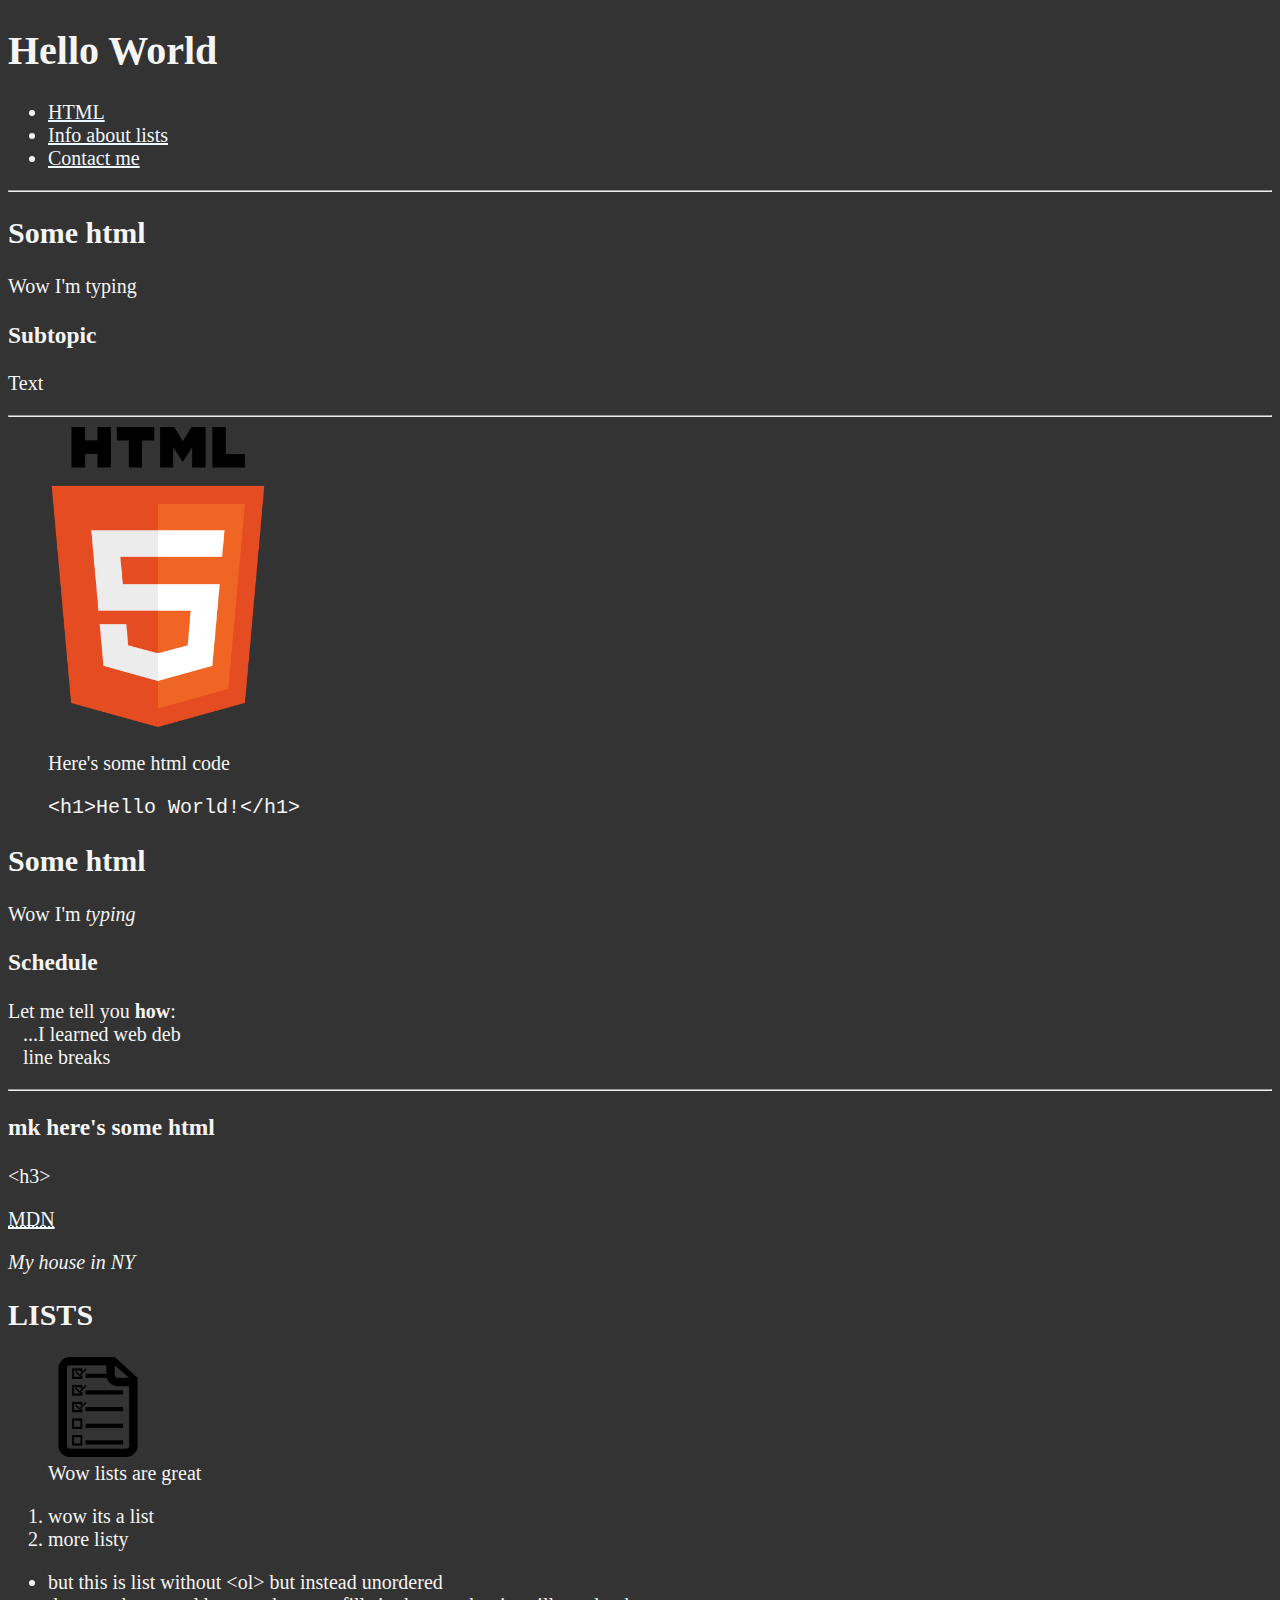
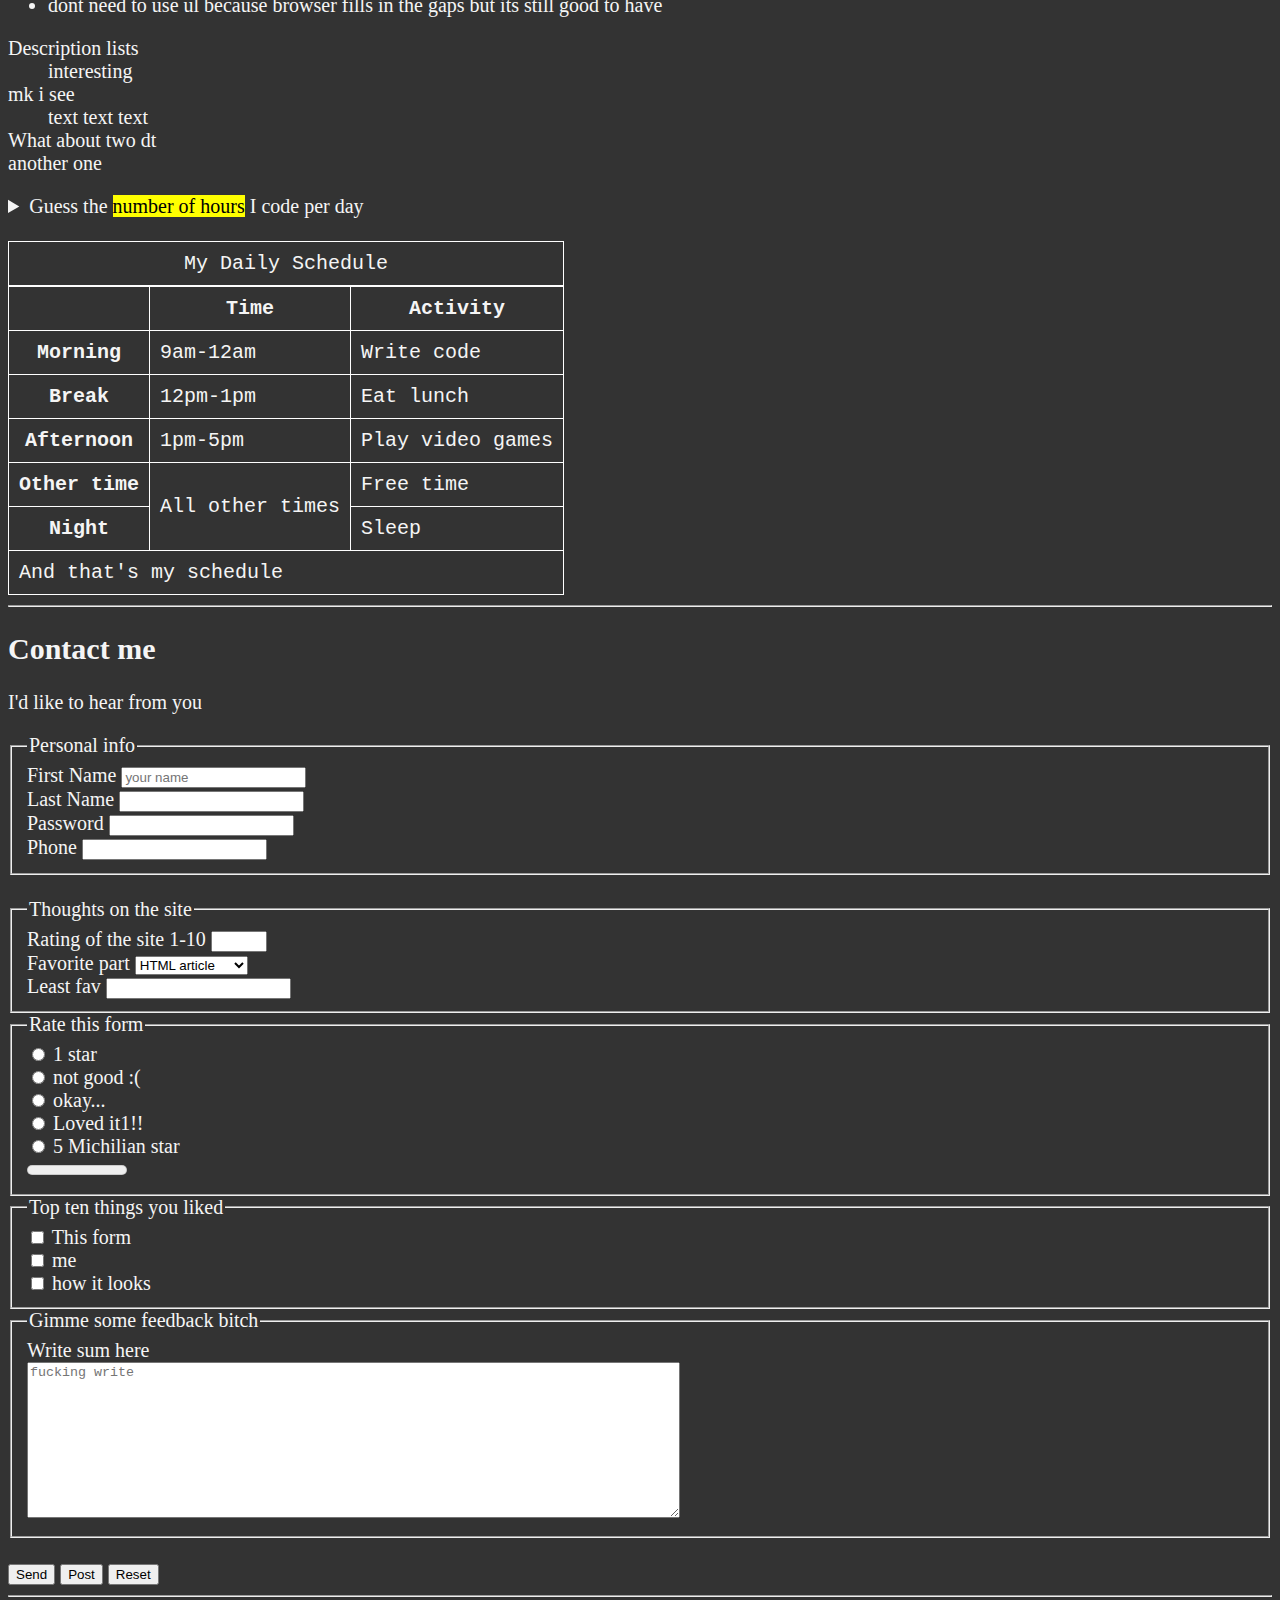
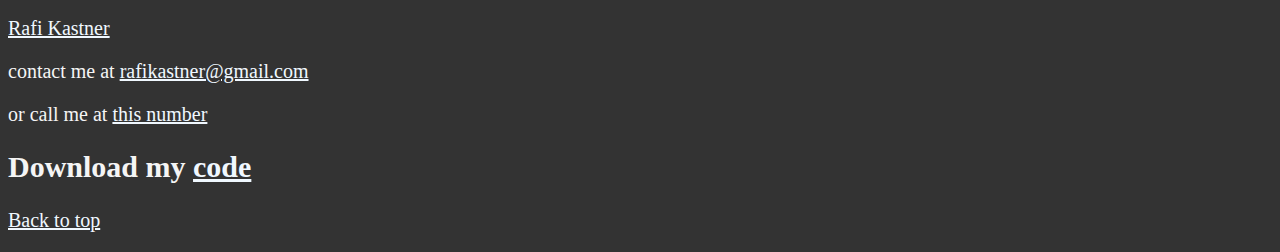
<file: 01_lesson/index.html>
<!DOCTYPE html>
<html lang="en">
<head>
    <meta charset="UTF-8">
    <meta name="author" content="Rafi Kastner">
    <meta name="description" content="For html tutorial">
    <title>Web page</title>
    <link rel="stylesheet" href="main.css">
</head>
<body>
    <header>
        <h1>Hello World</h1>
        <nav aria-label="primary-navigation">
            <ul>
                <li>
                    <a href="#html">HTML</a>
                </li>
                <li>
                    <a href="#lists">Info about lists</a>
                </li>
                <li>
                    <a href="#contact">Contact me</a>
                </li>
            </ul>
        </nav>
    </header>
    <hr>

    <main>
        <h2>Some html</h2>
        <article>
            <p>Wow I'm typing</p>
            <h3>Subtopic</h3>
            <p>Text</p>
            <hr>
        </article>
        <section id="html">
            <article>
                <img src="img/HTML5_logo.png" alt="HTML5 Logo" title="Learning HTML" width="300" height="300">
                <figure>
                    <figcaption>Here's some html code</figcaption>
                    <p>
                        <code>&lt;h1&gt;Hello World!&lt;/h1&gt;</code>
                    </p>
                </figure>
                <h2>Some html</h2>
                <p>Wow I'm <em>typing</em></p>
            </article>
        
            <article>
                <h3>Schedule</h3>
                <p>Let me tell you <strong>how</strong>:
                    <br>&nbsp;&nbsp;&nbsp;...I learned web deb
                    <br>&nbsp;&nbsp;&nbsp;line breaks
                </p>
                <hr>
                <h3>mk here's some html</h3>
                <p>&lt;h3&gt;</p>
                <p><abbr title="Mozilla Developer Network"><a href="https://developer.mozilla.org/">MDN</a></abbr></p>
                <address>
                    My house in NY
                </address>
            </article>
        </section>
        <!--comments-->
        <div></div> <!--has no meaning but can be used for like anything-->
        <span></span> <!--also has like no meaning on its own but is used for inline styling-->
        <section id="lists">
            <h2>LISTS</h2>
            <article>
                <figure>
                    <img src="img/list.png" alt="List cartoon" title="lists" width="100" height="100" loading="lazy">
                    <figcaption>
                        Wow lists are great
                    </figcaption>
                </figure>
                <ol>
                    <li>wow its a list</li>
                    <li>more listy</li>
                </ol>
                <ul>
                    <li>but this is list without &lt;ol&gt; but instead unordered</li>
                    <li>dont need to use ul because browser fills in the gaps but its still good to have</li>
                </ul>
                <dl>
                    <dt>Description lists</dt>
                    <dd>interesting</dd>
                    <dt>mk i see</dt>
                    <dd>text text text</dd>
                    <dt>What about two dt</dt>
                    <dt>another one</dt>
                </dl>
            </article>
            <aside>
                <details>
                    <summary>Guess the <mark>number of hours</mark> I code per day</summary>
                    <p>I start at like <time datetime="08:00">8 am</time> and write for <time datetime="PT2H">2 hours</time> hours every morning</p>
                </details>
            </aside>
            <br>
            <table>
                <caption>My Daily Schedule</caption>
                <thead>
                    <tr>
                        <th>&nbsp;</th>
                        <th scope="col">Time</th>
                        <th scope="col">Activity</th>
                    </tr>
                </thead>
                <tbody>
                    <tr>
                        <th scope="row">Morning</th>
                        <td>
                            <time datetime="08:00">9am</time>-<time datetime="11:00">12am</time>
                        </td>
                        <td>Write code</td>
                    </tr>
                    <tr>
                        <th scope="row">Break</th>
                        <td>
                            <time datetime="12:00">12pm</time>-<time datetime="13:00">1pm</time>
                        </td>
                        <td>Eat lunch</td>
                    </tr>
                    <tr>
                        <th scope="row">Afternoon</th>
                        <td>
                            <time datetime="13:00">1pm</time>-<time datetime="17:00">5pm</time>
                        </td>
                        <td>Play video games</td>
                    </tr>
                    <tr>
                        <th scope="row">Other time</th>
                        <td rowspan="2">All other times</td>
                        <td>Free time</td>
                    </tr>
                    <tr>
                        <th scope="row">Night</th>
                        <td>Sleep</td>
                    </tr>
                </tbody>
                <tfoot>
                    <tr>
                        <td colspan="3">And that's my schedule</td>
                    </tr>
                </tfoot>
            </table>
        </section>

        <hr>

        <section id="contact">
            <h2>Contact me</h2>
            <p>I'd like to hear from you</p>

            <form action="https://httpbin.org/get" method="get">
                <fieldset>
                    <legend>Personal info</legend>
                    <div>
                        <label for="firstName">First Name</label>
                        <input type="text" name="firstName" id="firstName" placeholder="your name" autocomplete="on" required>
                    </div>
                    <div>
                        <label for="lastName">Last Name</label>
                        <input type="text" name="lastName" id="lastName" autocomplete="on" required>
                    </div>
                    <div>
                        <label for="password">Password</label>
                        <input type="password" name="password" id="password" required>
                    </div>
                    <div>
                        <label for="phone">Phone</label>
                        <input type="tel" name="phone" id="phone" pattern="[0-9]{3}[0-9]{3}[0-9]{4}">
                    </div>
                </fieldset>
                <br>
                <fieldset>
                    <legend>Thoughts on the site</legend>
                    <div>
                        <label for="rating">Rating of the site 1-10</label>
                        <input type="number" name="rating" id="rating" min="0" max="10" step="1">
                    </div>
                    <div>
                        <label for="part">Favorite part</label>
                        <select name="part" id="part">
                            <optgroup label="Random HTML stuff">
                                <option value="html" selected>HTML article</option>
                                <option value="lists">Lists section</option>
                            </optgroup>
                            <optgroup label="other">
                                <option value="schedule">My schedule</option>
                            </optgroup>
                        </select>
                    </div>
                    <div>
                        <label for="least fav">Least fav</label>
                        <input type="text" name="least fav" id="least fav" list="least-fav-list">
                        <datalist id="least-fav-list">
                            <option value="HTML">How my site is layed out</option>
                            <option value="Articles">The content</option>
                            <option value="schedule">My schedule just really bugs you</option>
                            <option value="other"></option>
                        </datalist>
                    </div>
                </fieldset>
                <fieldset>
                    <legend>Rate this form</legend>
                    <div id="buttons">
                        <div id="1">
                            <input type="radio" name="rating" id="1 star" value="1">
                            <label for="1 star">1 star</label>
                        </div>
                        <div id="2">
                            <input type="radio" name="rating" id="not good" value="2">
                            <label for="not good">not good :&#40;</label>
                        </div>
                        <div id="3">
                            <input type="radio" name="rating" id="okay" value="3">
                            <label for="okay">okay...</label>
                        </div>
                        <div id="4">
                            <input type="radio" name="rating" id="loved it" value="4">
                            <label for="loved it">Loved it1!!</label>
                        </div>
                        <div id="5">
                            <input type="radio" name="rating" id="5 michilian star" value="5">
                            <label for="5 michilian star">5 Michilian star</label>
                        </div>
                    </div>
                    <meter id="meter" min="0" max="5" value="0" low="2" high="4" optimum="5">0</meter>
                    <script>
                        var parent = document.getElementById("buttons");
                        var children = parent.children;

                        for (var i=0; i < children.length; i++) {
                            let input = children[i].getElementsByTagName('input')[0];
                            input.addEventListener('click', () => {
                                document.getElementById("meter").value = input.value;
                            })
                        }
                    </script>
                </fieldset>
                <fieldset>
                    <legend>Top ten things you liked</legend>
                    <div>
                        <input type="checkbox" name="liked" id="this form" value="this form">
                        <label for="this form">This form</label>
                    </div>
                    <div>
                        <input type="checkbox" name="liked" id="me" value="me">
                        <label for="me">me</label>
                    </div>
                    <div>
                        <input type="checkbox" name="liked" id="how it looks" value="how it looks">
                        <label for="how it looks">how it looks</label>
                    </div>
                </fieldset>
                <fieldset>
                    <legend>Gimme some feedback bitch</legend>
                    <label>Write sum here
                        <br>
                        <textarea name="message" id="message" cols="79" rows="10" placeholder="fucking write"></textarea>
                    </label>
                </fieldset>
                <br>
                <button type="sumbit">Send</button>
                <button type="submit" formaction="https://httpbin.org/post" formmethod="post">Post</button>
                <button type="reset">Reset</button>
            </form>
        </section>
    </main>
    <hr>
    <footer>
        <p>
            <a href="about.html">Rafi Kastner</a>
        </p>
        <p>contact me at 
            <a href="mailto:rafikastner@gmail.com">rafikastner@gmail.com</a>
        </p>
        <p>or call me at
            <a href="tel:+19293172978">this number</a>
        </p>
        <h2>Download my 
            <a href="index.html" download>code</a>
        </h2>
        <p><a href="#">Back to top</a></p>
    </footer>
</body>

</html>
</file>
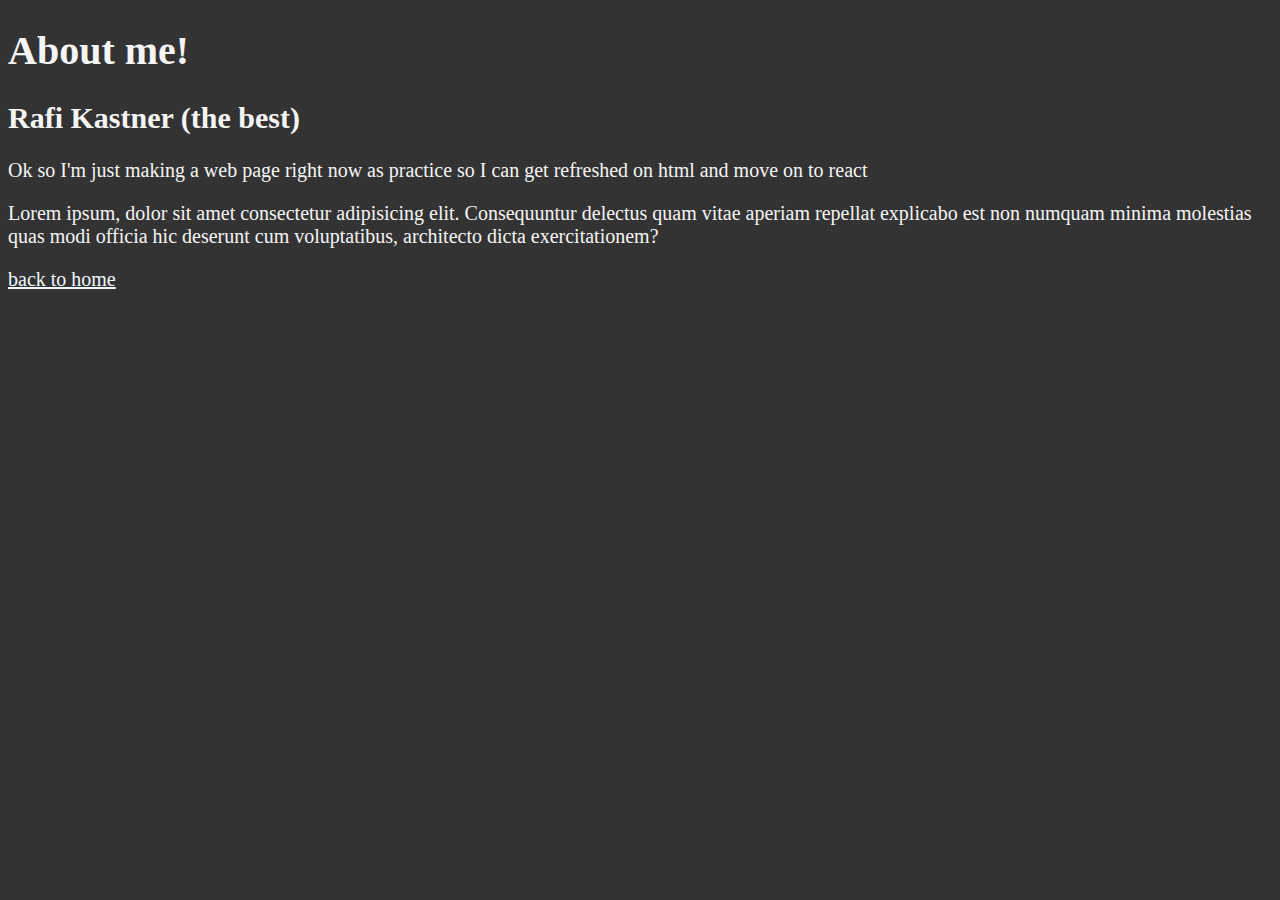
<file: 01_lesson/about.html>
<!DOCTYPE html>
<html lang="en">
<head>
    <meta charset="UTF-8">
    <meta name="viewport" content="width=device-width, initial-scale=1.0">
    <title>About Me</title>
    <link rel="stylesheet" href="main.css">
</head>
<body>
    <h1>About me!</h1>
    <h2>Rafi Kastner (the best)</h2>
    <p>Ok so I'm just making a web page right now as practice so I can get refreshed on html and move on to react</p>
    <p>Lorem ipsum, dolor sit amet consectetur adipisicing elit. Consequuntur delectus quam vitae aperiam repellat explicabo est non numquam minima molestias quas modi officia hic deserunt cum voluptatibus, architecto dicta exercitationem?</p>
    <p>
        <a href="/">back to home</a>
    </p>
</body>
</html>
</file>
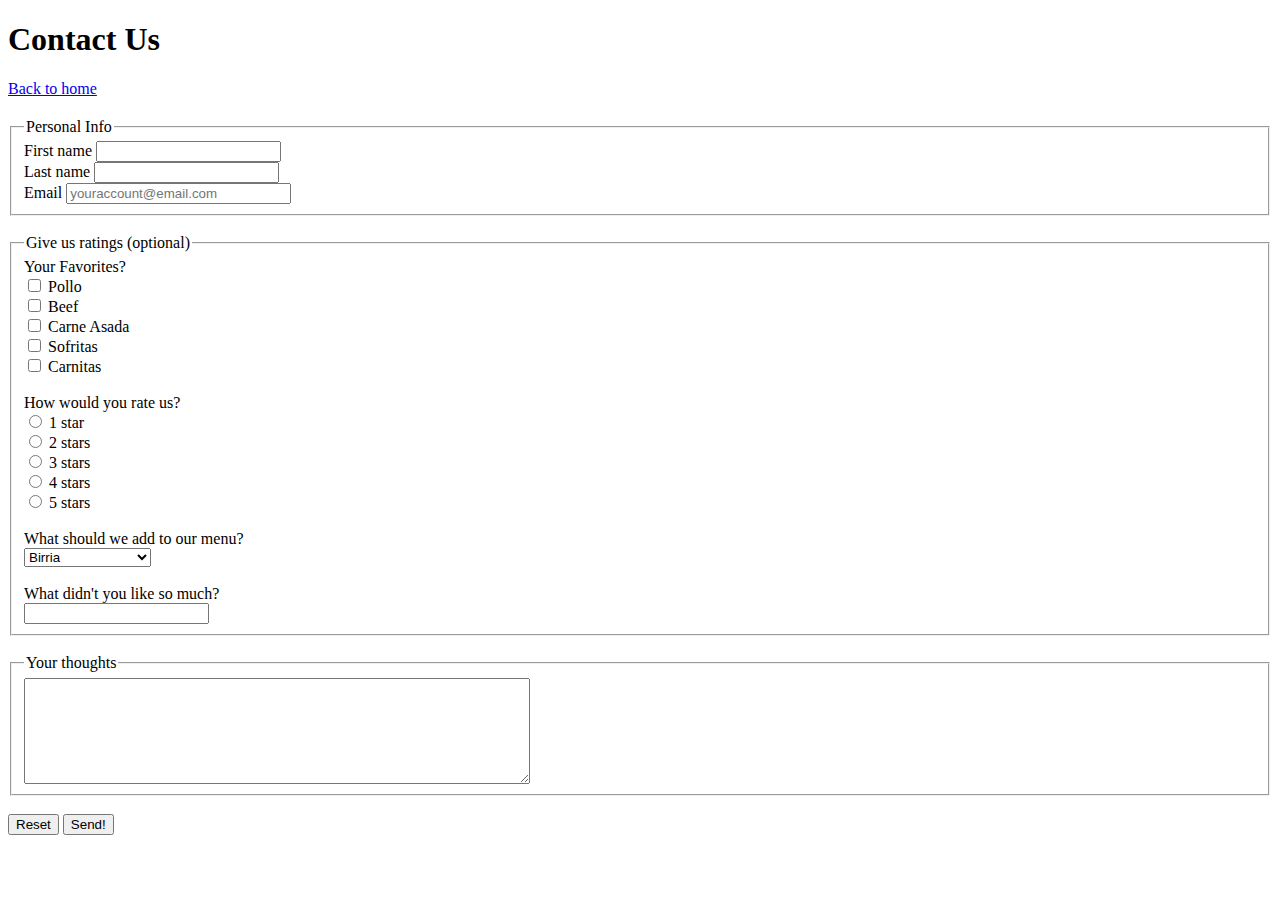
<file: project/contact.html>
<!DOCTYPE html>
<html lang="en">
<head>
    <meta charset="UTF-8">
    <meta name="viewport" content="width=device-width, initial-scale=1.0">
    <title>Los Tacos No.1</title>
</head>
<body>
    <header>
        <h1>Contact Us</h1>
        <nav>
            <a href="index.html">Back to home</a>
        </nav>
    </header>
    <body>
        <h2></h2>
        <form action="https://httpbin.org/post" method="post">
            <fieldset>
                <legend>Personal Info</legend>
                <div>
                    <label for="first">First name</label>
                    <input type="text" name="first" id="first" marked required autocomplete="on">
                </div>
                <div>
                    <label for="last">Last name</label>
                    <input type="text" name="last" id="last">
                </div>
                <div>
                    <label for="email">Email</label>
                    <input type="email" name="email" id="email" type="email" required autocomplete="on" placeholder="youraccount@email.com" size="25">
                </div>
            </fieldset>
            <br>
            <fieldset>
                <legend>Give us ratings (optional)</legend>
                <div id="favorites">
                    <span>Your Favorites?</span>
                    <div>
                        <input type="checkbox" name="pollo" id="pollo">
                        <label for="pollo">Pollo</label>
                    </div>
                    <div>
                        <input type="checkbox" name="beef" id="beef">
                        <label for="beef">Beef</label>
                    </div>
                    <div>
                        <input type="checkbox" name="carne asada" id="carne asada">
                        <label for="carne asada">Carne Asada</label>
                    </div>
                    <div>
                        <input type="checkbox" name="sofritas" id="sofritas">
                        <label for="sofritas">Sofritas</label>
                    </div>
                    <div>
                        <input type="checkbox" name="carnitas" id="carnitas">
                        <label for="carnitas">Carnitas</label>
                    </div>
                </div>
                <br>
                <div>
                    <span>How would you rate us?</span>
                    <div>
                        <input type="radio" name="star" id="1_star">
                        <label for="1_star">1 star</label>
                    </div>
                    <div>
                        <input type="radio" name="star" id="2_stars">
                        <label for="2_stars">2 stars</label>
                    </div>
                    <div>
                        <input type="radio" name="star" id="3_stars">
                        <label for="3_stars">3 stars</label>
                    </div>
                    <div>
                        <input type="radio" name="star" id="4_stars">
                        <label for="4_stars">4 stars</label>
                    </div>
                    <div>
                        <input type="radio" name="star" id="5_stars">
                        <label for="5_stars">5 stars</label>
                    </div>
                </div>
                <br>
                <div>
                    <span>What should we add to our menu?</span>
                    <div>
                        <select name="new_item" id="new_item">
                            <optgroup label="Meat">
                                <option value="birria">Birria</option>
                                <option value="meat">Different meats</option>
                            </optgroup>
                            <optgroup label="Seafood">
                                <option value="tuna">Tuna</option>
                                <option value="fried_fish">Fried fish</option>
                            </optgroup>
                            <optgroup label="Sides">
                                <option value="guacamole">Guacamole</option>
                                <option value="tortilla_chips">Tortilla Chips</option>
                                <option value="nachos">Nachos</option>
                            </optgroup>
                        </select>
                    </div>
                </div>
                <br>
                <div>
                    <span>What didn't you like so much?</span>
                    <div>
                        <input type="text" id="list_input" name="least_fav" list="list" autocomplete="on">
                        <datalist id="list">
                            <option value="Pollo tacos"></option>
                            <option value="Beef tacos"></option>
                            <option value="Carne Asada tacos"></option>
                            <option value="Sofritas tacos"></option>
                            <option value="Lack of variety"></option>
                            <option value="Customer service"></option>
                            <option value="Store cleanliness"></option>
                        </datalist>
                    </div>
                </div>
            </fieldset>
            <br>
            <fieldset>
                <legend>Your thoughts</legend>
                <div>
                   <label for="message"></label>
                   <textarea type="text" name="message" id="message" style="height:100px; width:500px; text-align: left; vertical-align: top;" autocomplete="off"></textarea>
                </div>
            </fieldset>
            <br>
            <button type="reset">Reset</button>
            <button type="submit">Send!</button>
        </form>
    </body>
</body>
</html>
</file>
<file: 01_lesson/main.css>
html {
    font-size: 20px;
}

body {
    background-color: #333;
    color: whitesmoke;
}

a {
    color: aliceblue
}

a:visited {
    color:lightgray
}

a:hover, a:active {
    color:#eee
}

table, tr, th, td, caption {
    border: 1px solid white;
    font-family: 'Courier New', 'Courier New', Courier, monospace;
    border-collapse: collapse;
    padding: 0.5rem;
}
</file>
